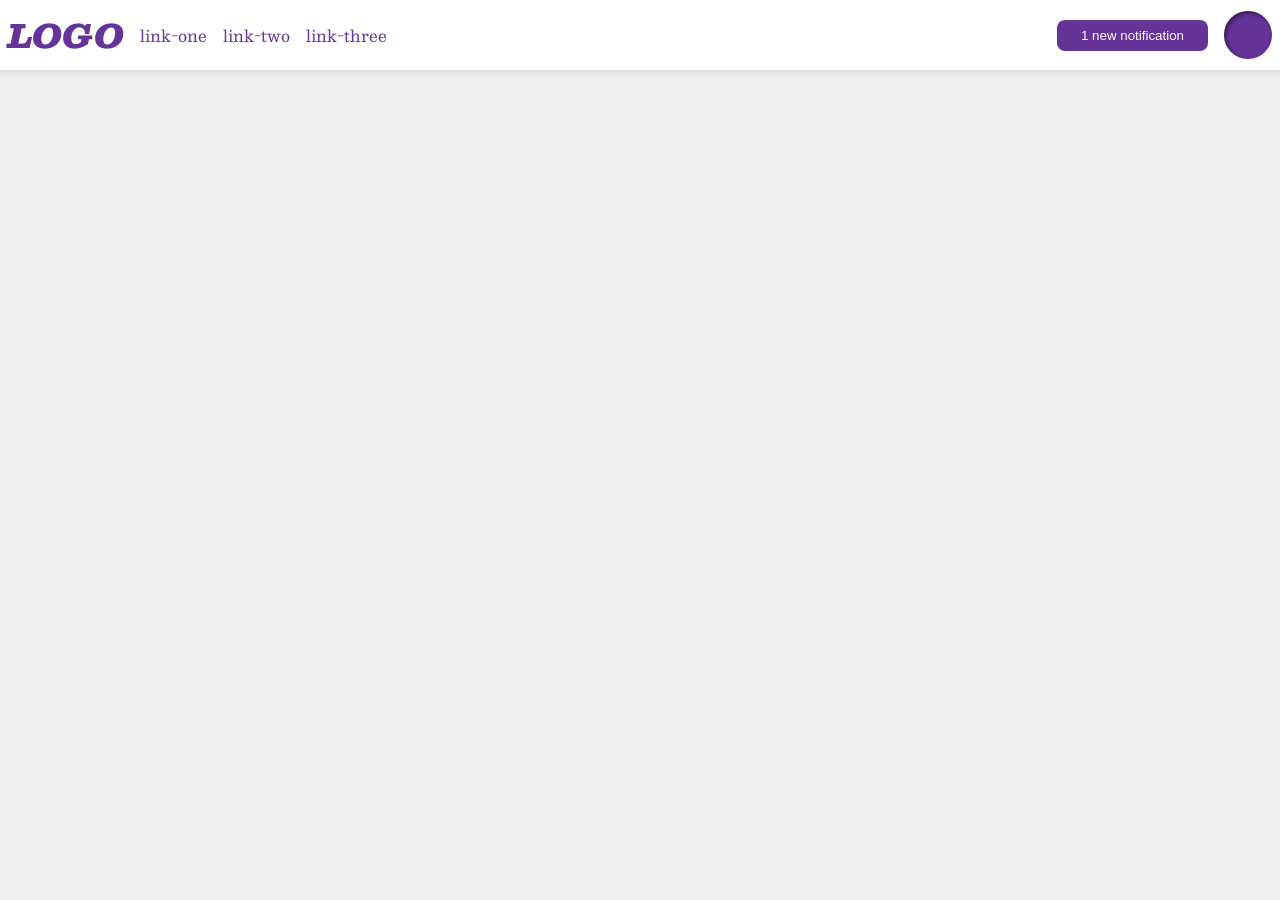
<file: foundations/flex/03-flex-header-2/index.html>
<!doctype html>
<html lang="en">
  <head>
    <meta charset="UTF-8" />
    <meta http-equiv="X-UA-Compatible" content="IE=edge" />
    <meta name="viewport" content="width=device-width, initial-scale=1.0" />
    <title>Flex Header 2</title>
    <link rel="stylesheet" href="style.css" />
  </head>
  <body>
    <div class="header">
      <div class="item-1">
        <div class="logo">LOGO</div>
        <ul class="links">
          <li><a href="https://google.com">link-one</a></li>
          <li><a href="https://google.com">link-two</a></li>
          <li><a href="https://google.com">link-three</a></li>
        </ul>
      </div>
      <div class="item-2">
        <button class="notifications">1 new notification</button>
        <div class="profile-image"></div>
      </div>
    </div>
  </body>
</html>
</file>
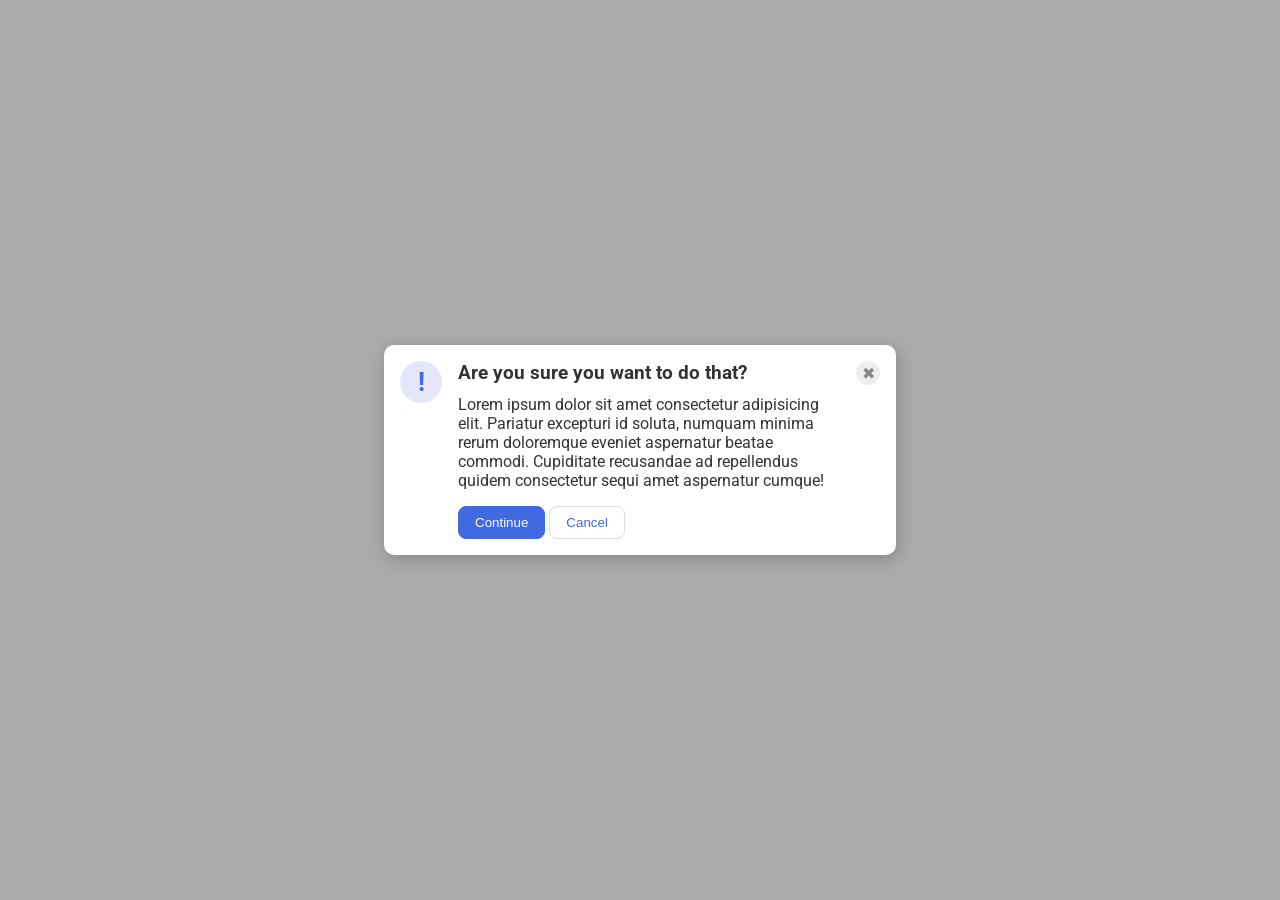
<file: foundations/flex/05-flex-modal/index.html>
<!doctype html>
<html lang="en">
  <head>
    <meta charset="UTF-8" />
    <meta http-equiv="X-UA-Compatible" content="IE=edge" />
    <meta name="viewport" content="width=device-width, initial-scale=1.0" />
    <link rel="stylesheet" href="style.css" />
    <title>Modal</title>
  </head>
  <body>
    <div class="modal">
      <div class="items icon">!</div>
      <div class="items item-middle">
        <div class="header">Are you sure you want to do that?</div>
        <div class="text">
          Lorem ipsum dolor sit amet consectetur adipisicing elit. Pariatur
          excepturi id soluta, numquam minima rerum doloremque eveniet
          aspernatur beatae commodi. Cupiditate recusandae ad repellendus quidem
          consectetur sequi amet aspernatur cumque!
        </div>
        <div class="buttons">
          <button class="continue">Continue</button>
          <button class="cancel">Cancel</button>
        </div>
      </div>
      <button class="items close-button">✖</button>
    </div>
  </body>
</html>
</file>
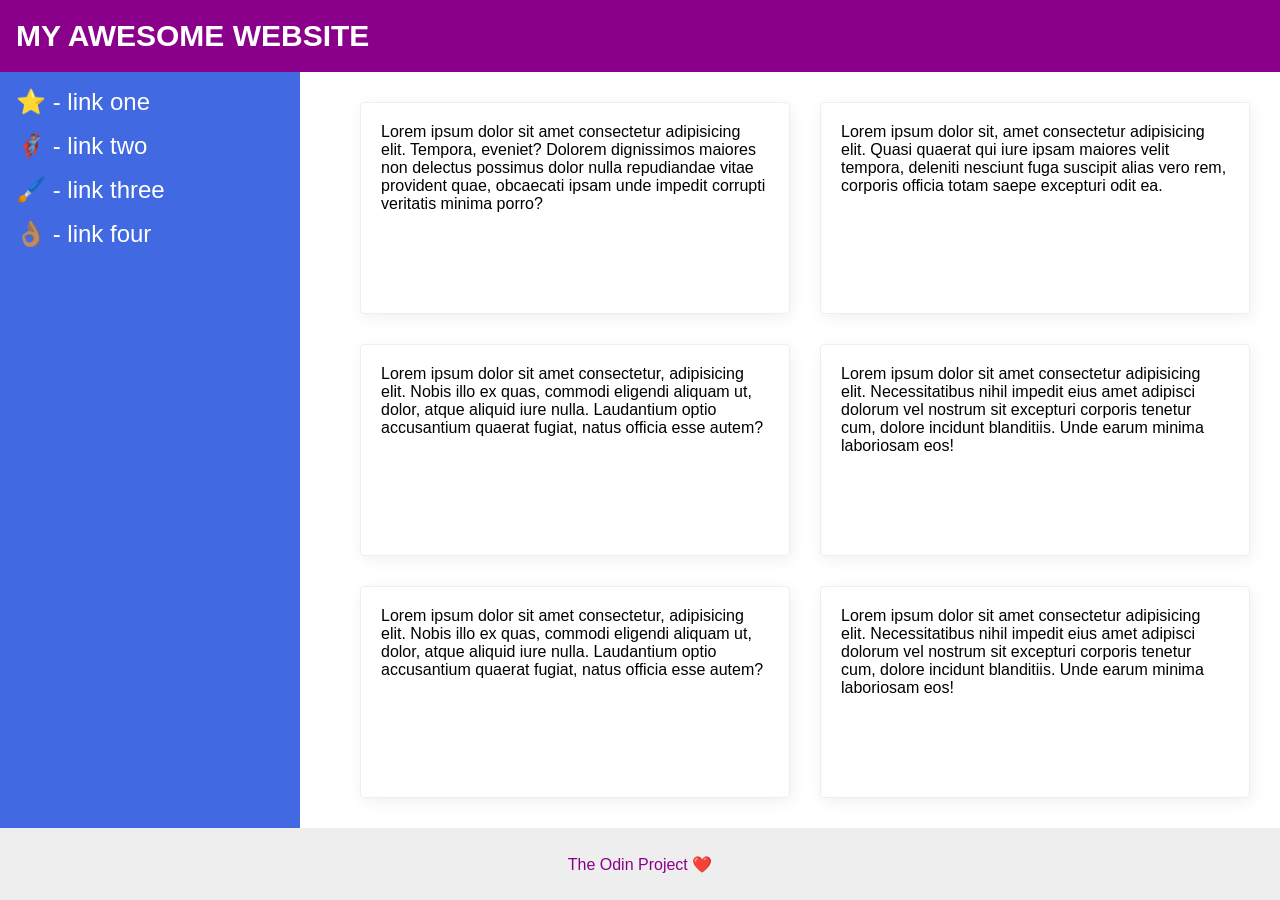
<file: foundations/flex/07-flex-layout-2/index.html>
<!doctype html>
<html lang="en">
  <head>
    <meta charset="UTF-8" />
    <meta http-equiv="X-UA-Compatible" content="IE=edge" />
    <meta name="viewport" content="width=device-width, initial-scale=1.0" />
    <title>The Holy Grail</title>
    <link rel="stylesheet" href="style.css" />
  </head>
  <body>
    <div class="header">MY AWESOME WEBSITE</div>

    <div class="content">
      <div class="sidebar">
        <ul>
          <li><a href="#">⭐ - link one</a></li>
          <li><a href="#">🦸🏽‍♂️ - link two</a></li>
          <li><a href="#">🖌️ - link three</a></li>
          <li><a href="#">👌🏽 - link four</a></li>
        </ul>
      </div>
      <div class="cards">
        <div class="card">
          Lorem ipsum dolor sit amet consectetur adipisicing elit. Tempora,
          eveniet? Dolorem dignissimos maiores non delectus possimus dolor nulla
          repudiandae vitae provident quae, obcaecati ipsam unde impedit
          corrupti veritatis minima porro?
        </div>
        <div class="card">
          Lorem ipsum dolor sit, amet consectetur adipisicing elit. Quasi
          quaerat qui iure ipsam maiores velit tempora, deleniti nesciunt fuga
          suscipit alias vero rem, corporis officia totam saepe excepturi odit
          ea.
        </div>
        <div class="card">
          Lorem ipsum dolor sit amet consectetur, adipisicing elit. Nobis illo
          ex quas, commodi eligendi aliquam ut, dolor, atque aliquid iure nulla.
          Laudantium optio accusantium quaerat fugiat, natus officia esse autem?
        </div>
        <div class="card">
          Lorem ipsum dolor sit amet consectetur adipisicing elit.
          Necessitatibus nihil impedit eius amet adipisci dolorum vel nostrum
          sit excepturi corporis tenetur cum, dolore incidunt blanditiis. Unde
          earum minima laboriosam eos!
        </div>
        <div class="card">
          Lorem ipsum dolor sit amet consectetur, adipisicing elit. Nobis illo
          ex quas, commodi eligendi aliquam ut, dolor, atque aliquid iure nulla.
          Laudantium optio accusantium quaerat fugiat, natus officia esse autem?
        </div>
        <div class="card">
          Lorem ipsum dolor sit amet consectetur adipisicing elit.
          Necessitatibus nihil impedit eius amet adipisci dolorum vel nostrum
          sit excepturi corporis tenetur cum, dolore incidunt blanditiis. Unde
          earum minima laboriosam eos!
        </div>
      </div>
    </div>

    <div class="footer">The Odin Project ❤️</div>
  </body>
</html>
</file>
<file: foundations/flex/03-flex-header-2/style.css>
/* this is some magical font-importing.  
you'll learn about it later. */
@import url("https://fonts.googleapis.com/css2?family=Besley:ital,wght@0,400;1,900&display=swap");

body {
  margin: 0;
  background: #eee;
  font-family: Besley, serif;
}

.header {
  background: white;
  border-bottom: 1px solid #ddd;
  box-shadow: 0 0 8px rgba(0, 0, 0, 0.1);
  padding: 8px;
}
.item-1,
.item-2,
.header,
.links {
  display: flex;
  align-items: center;
  justify-content: space-between;
  gap: 16px;
}

.profile-image {
  background: rebeccapurple;
  box-shadow: inset 2px 2px 4px rgba(0, 0, 0, 0.5);
  border-radius: 50%;
  width: 48px;
  height: 48px;
}

.logo {
  color: rebeccapurple;
  font-size: 32px;
  font-weight: 900;
  font-style: italic;
}

button {
  border: none;
  border-radius: 8px;
  background: rebeccapurple;
  color: white;
  padding: 8px 24px;
}

a {
  /* this removes the line under our links */
  text-decoration: none;
  color: rebeccapurple;
}

ul {
  list-style-type: none;
  padding: 0;
  margin: 0;
  gap: 16px;
}
</file>
<file: foundations/flex/05-flex-modal/style.css>
@import url("https://fonts.googleapis.com/css2?family=Roboto:wght@400;700&display=swap");

html,
body {
  height: 100%;
}

body {
  font-family: Roboto, sans-serif;
  margin: 0;
  background: #aaa;
  color: #333;
  /* I'll give you this one for free lol */
  display: flex;
  align-items: center;
  justify-content: center;
}

.modal {
  background: white;
  width: 480px;
  border-radius: 10px;
  box-shadow: 2px 4px 16px rgba(0, 0, 0, 0.2);
  display: flex;
  gap: 16px;
  padding: 16px;
}
.icon,
.close-button {
  flex-shrink: 0;
}
.item-middle {
  display: flex;
  flex-direction: column;
  gap: 16px;
}
.header {
  font-weight: bold;
  font-size: 19px;
  margin-bottom: -5px;
}

.icon {
  color: royalblue;
  font-size: 26px;
  font-weight: 700;
  background: lavender;
  width: 42px;
  height: 42px;
  border-radius: 50%;
  display: flex;
  align-items: center;
  justify-content: center;
}

.close-button {
  background: #eee;
  border-radius: 50%;
  color: #888;
  font-weight: 400;
  font-size: 16px;
  height: 24px;
  width: 24px;
  display: flex;
  align-items: center;
  justify-content: center;
  border: 1px solid #eee;
  padding: 0;
}

button {
  cursor: pointer;
  padding: 8px 16px;
  border-radius: 8px;
}

button.continue {
  background: royalblue;
  border: 1px solid royalblue;
  color: white;
}

button.cancel {
  background: white;
  border: 1px solid #ddd;
  color: royalblue;
}
</file>
<file: foundations/flex/07-flex-layout-2/style.css>
body {
  font-family:
    -apple-system, BlinkMacSystemFont, "Segoe UI", Roboto, Oxygen, Ubuntu,
    Cantarell, "Open Sans", "Helvetica Neue", sans-serif;
  margin: 0;
  min-height: 100vh;
  display: flex;
  flex-direction: column;
  justify-content: space-between;
}

.header {
  height: 72px;
  background: darkmagenta;
  color: white;
  font-size: 30px;
  font-weight: bold;
  display: flex;
  align-items: center;
  padding: 0 16px;
}

.footer {
  height: 72px;
  background: #eee;
  color: darkmagenta;
  display: flex;
  align-items: center;
  justify-content: center;
}

.sidebar {
  flex: 1 0 300px;
  background: royalblue;
  box-sizing: border-box;
}
.sidebar ul {
  display: flex;
  flex-direction: column;
  align-items: flex-start;
  padding: 0;

  gap: 16px;
  list-style: none;
}
.sidebar ul li a {
  color: #fff;
  text-decoration: none;
  font-size: 24px;
  padding: 8px 16px;
  border-radius: 4px;
}
.content {
  flex: 1;
  display: flex;
  gap: 30px;
  box-sizing: border-box;
}
.cards {
  display: flex;
  flex-flow: row wrap;
  justify-content: space-around;
  gap: 30px;
  padding: 30px;
}

.card {
  padding: 20px 20px 80px;
  border: 1px solid #eee;
  box-shadow: 2px 4px 16px rgba(0, 0, 0, 0.06);
  border-radius: 4px;
  flex: 1 0 250px;
}
</file>
